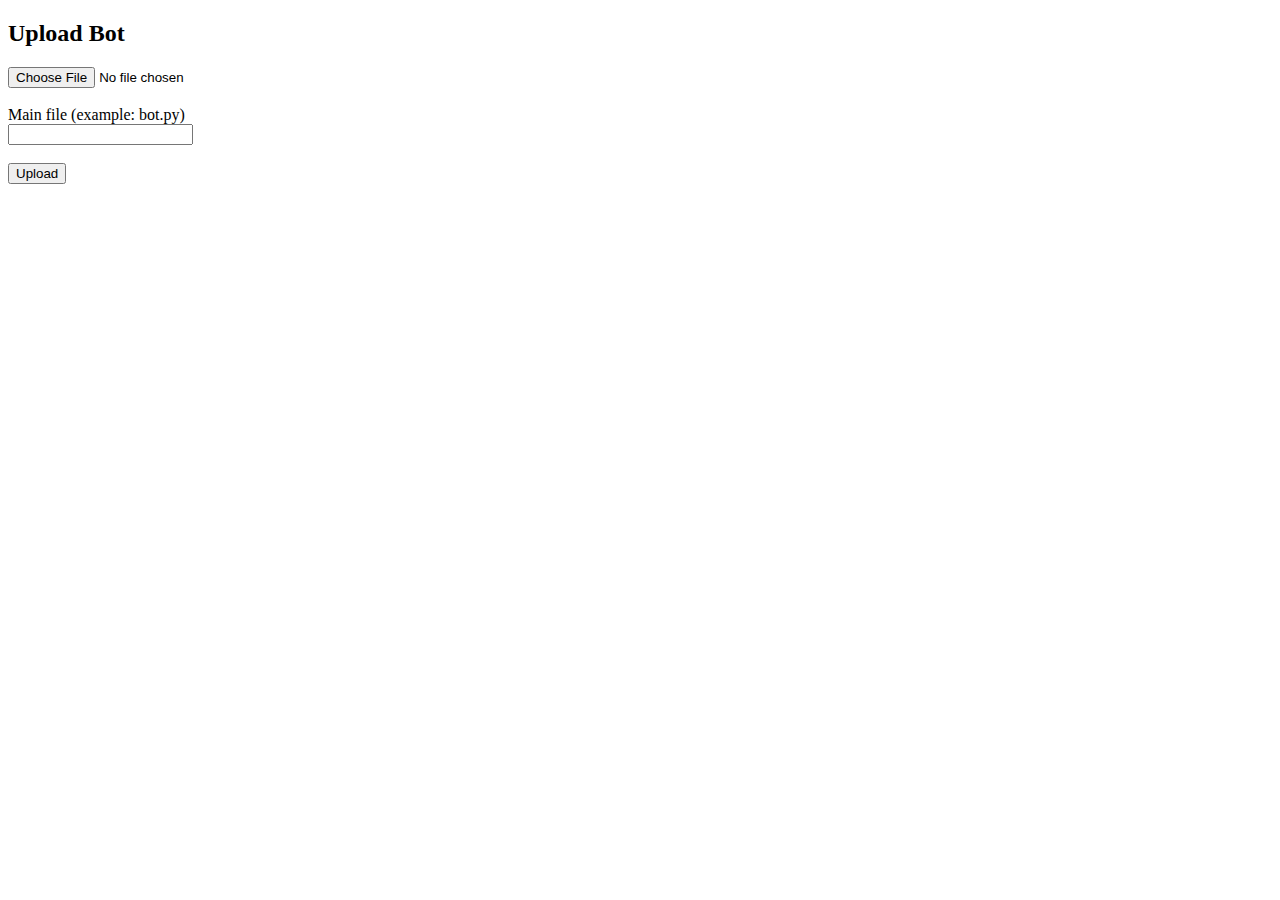
<file: templates/upload.html>
<!DOCTYPE html>
<html>
<body>
<h2>Upload Bot</h2>

<form method="post" enctype="multipart/form-data">
<input type="file" name="zip" required><br><br>
Main file (example: bot.py)<br>
<input type="text" name="main_file" required><br><br>
<button>Upload</button>
</form>

</body>
</html>
</file>
